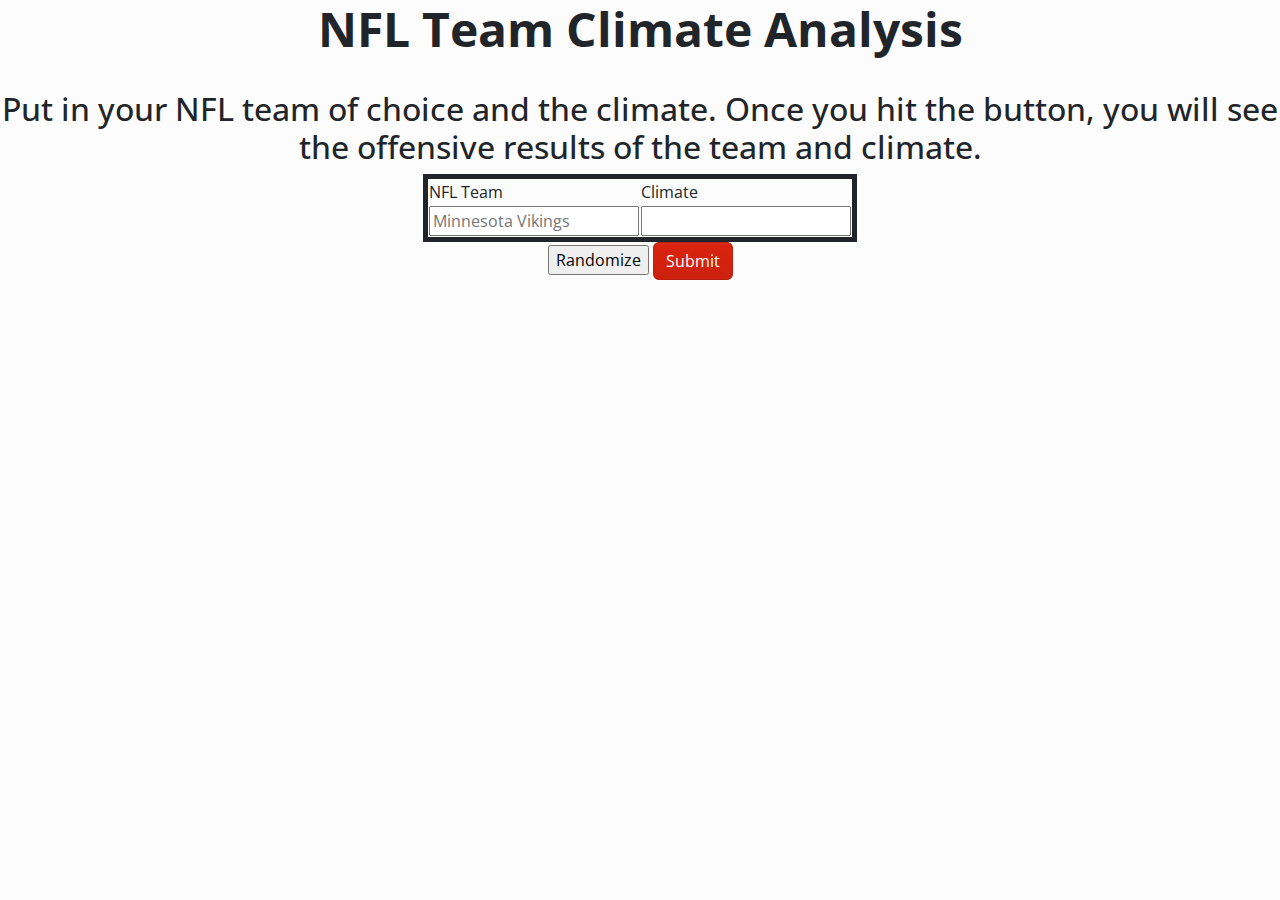
<file: Climate_Project/wwwroot/Index.html>
﻿<!DOCTYPE html>
<html>
<head
    <link rel="stylesheet" href="css/site.css" />
    <link rel="stylesheet" href="lib/bootstrap/dist/css/bootstrap.css" />
    <meta charset="utf-8" />
    <title>NFL Climate Data</title>
</head>
<body>
    <center>
        <h1 style="font-size:300%;"><strong>NFL Team Climate Analysis </strong> </h1>
        <br />

        <h2>Put in your NFL team of choice and the climate.  Once you hit the button, you will see the offensive results of the team and climate.</h2>

        <div>
            <table style="border:solid 5px">
                <thead>
                    <tr>
                        <td>NFL Team</td>
                        <td>Climate</td>
                    </tr>
                </thead>
                <tbody>
                    <tr>
                        <td> <input type="text" name="NFLTeam" id="NFLTeam"</td>
                        <td> <input type="text" </td>
                    </tr>
                </tbody>
            </table>
        </div>

        <input type="Submit" value="Randomize" name=RandomButton id=RandomButton onclick=getRandomNFLTeam()>
        <button type="submit" id="submitButton" class="btn btn-primary">Submit</button>

        <script>


            function getRandomNFLTeam() {



                const nflTeams = [
                    "Arizona Cardinals",
                    "Atlanta Falcons",
                    "Baltimore Ravens",
                    "Buffalo Bills",
                    "Carolina Panthers",
                    "Chicago Bears",
                    "Cincinnati Bengals",
                    "Cleveland Browns",
                    "Dallas Cowboys",
                    "Denver Broncos",
                    "Detroit Lions",
                    "Green Bay Packers",
                    "Houston Texans",
                    "Indianapolis Colts",
                    "Jacksonville Jaguars",
                    "Kansas City Chiefs",
                    "Las Vegas Raiders",
                    "Los Angeles Chargers",
                    "Los Angeles Rams",
                    "Miami Dolphins",
                    "Minnesota Vikings",
                    "New England Patriots",
                    "New Orleans Saints",
                    "New York Giants",
                    "New York Jets",
                    "Philadelphia Eagles",
                    "Pittsburgh Steelers",
                    "San Francisco 49ers",
                    "Seattle Seahawks",
                    "Tampa Bay Buccaneers",
                    "Tennessee Titans",
                    "Washington Football Team"

                ];



                // Generate a random index to select a random NFL team

                const randomIndex = Math.floor(Math.random() * nflTeams.length);



                // Return the random NFL team

                document.getElementById("NFLTeam").placeholder = nflTeams[randomIndex];

                return nflTeams[randomIndex];

            }



            // Example usage

            const randomTeam = getRandomNFLTeam();

            console.log("Random NFL Team: ", randomTeam);
        </script>
    </center>
</body >
</html >
</file>
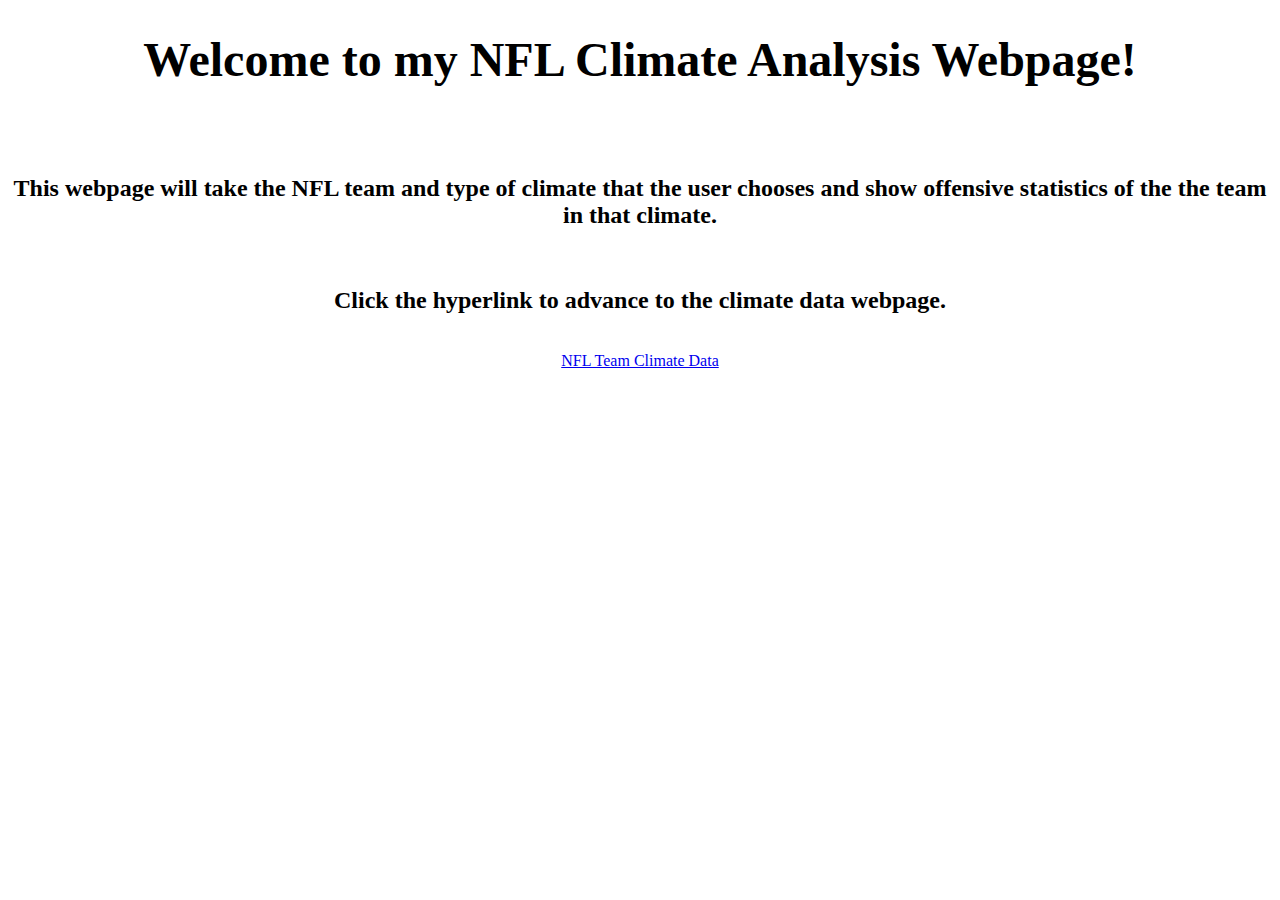
<file: Climate_Project/wwwroot/Homepage.html>
﻿<!DOCTYPE html>
<html>
<head>
    <meta charset="utf-8" />
    <title></title>
</head>
<body>
    <center>
    <h1 style="font-size:300%;"><strong>Welcome to my NFL Climate Analysis Webpage!</strong></h1>
    <br />
    <br />
    <h2>This webpage will take the NFL team and type of climate that the user chooses and show offensive statistics of the the team in that climate.</h2>
    <br />
    <h2>Click the hyperlink to advance to the climate data webpage.</h2>
    <br />
    <a href="UserInput.html">
        NFL Team Climate Data
    </a>
        </center>
</body>
</html>
</file>
<file: Climate_Project/wwwroot/css/site.css>
html {
  font-size: 14px;
}

@media (min-width: 768px) {
  html {
    font-size: 16px;
  }
}

.btn:focus, .btn:active:focus, .btn-link.nav-link:focus, .form-control:focus, .form-check-input:focus {
  box-shadow: 0 0 0 0.1rem white, 0 0 0 0.25rem #258cfb;
}

html {
  position: relative;
  min-height: 100%;
}

body {
  margin-bottom: 60px;
}

table, th, td {
    border: 1px solid black;
}
h1{
    font-family: "Verdana"
        height: 30px;
}
</file>
